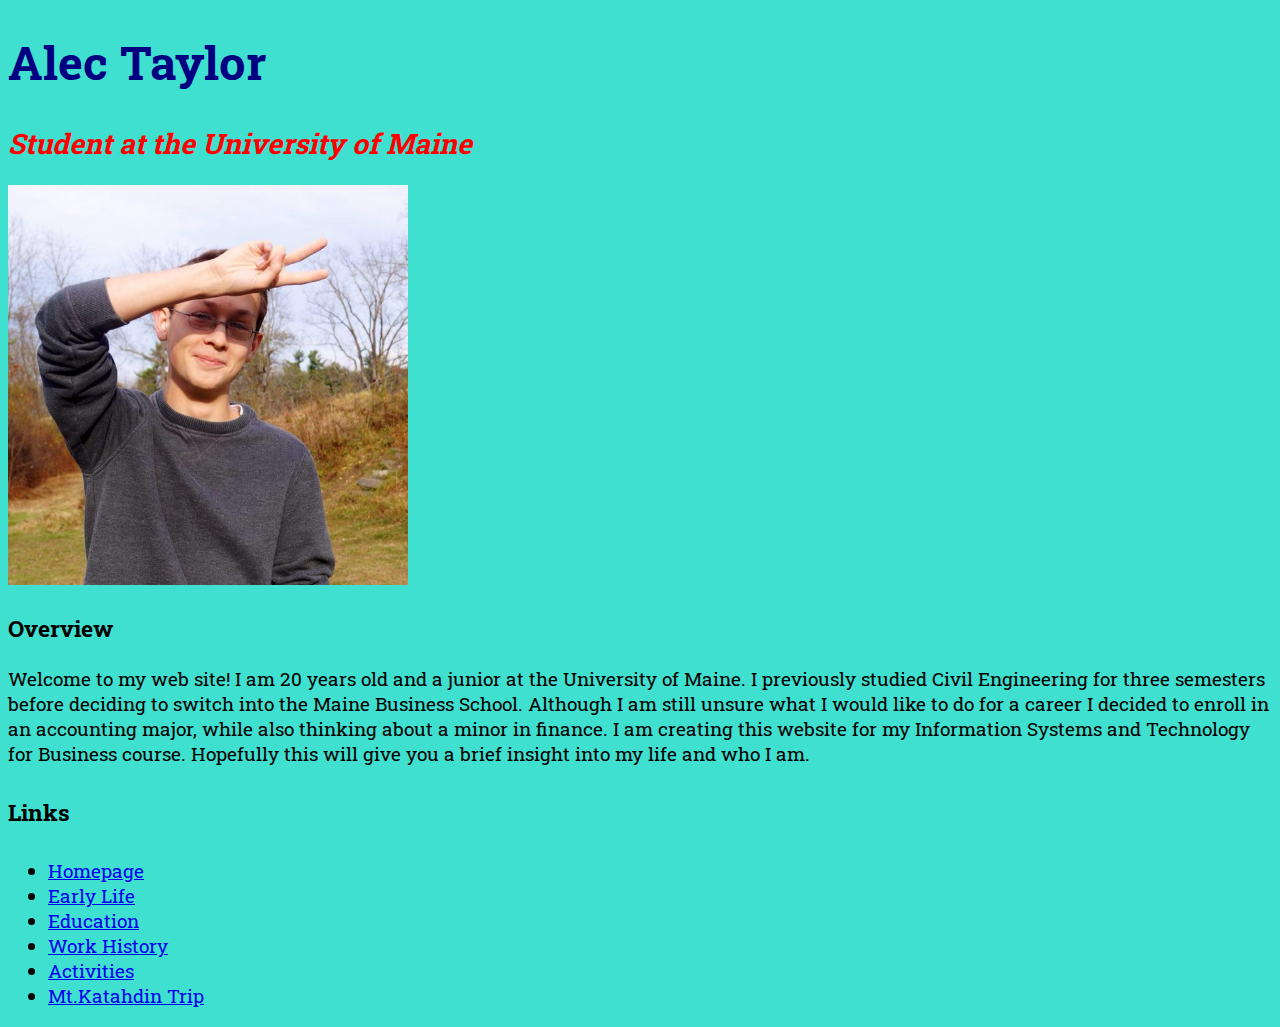
<file: index.html>
<!DOCTYPE html>
<html>

<head>
	<title>My Homepage</title>
	<link href="https://fonts.googleapis.com/css?family=Roboto+Slab" rel="stylesheet">
	<link href="styles.css" rel="stylesheet">
</head>
<body>

<H1>Alec Taylor</H1>
<H2>Student at the University of Maine</H2>

<img src="me.jpg" height="400px"/>

<H3>Overview</H3>
<P>Welcome to my web site! I am 20 years old and a junior at the University of Maine.
 I previously studied Civil Engineering for three semesters before deciding
 to switch into the Maine Business School. Although I am still unsure what 
 I would like to do for a career I decided to enroll in an accounting major,
 while also thinking about a minor in finance. I am creating this website for 
 my Information Systems and Technology for Business course. Hopefully this
 will give you a brief insight into my life and who I am. </P>

<nav>
<H4>Links</H4> <ul>
	<li><A HREF="index.html"> Homepage </A></li>
	<li><A HREF="earlylife.html"> Early Life </A></li>
	<li><A HREF="education.html"> Education </A></li>
	<li><A HREF="work.html"> Work History </A></li>
	<li><A HREF="activities.html"> Activities </A></li>
	<li><A HREF="katahdin.html"> Mt.Katahdin Trip </A></li>
	
</ul>
</nav>

</body>
</html>
</file>
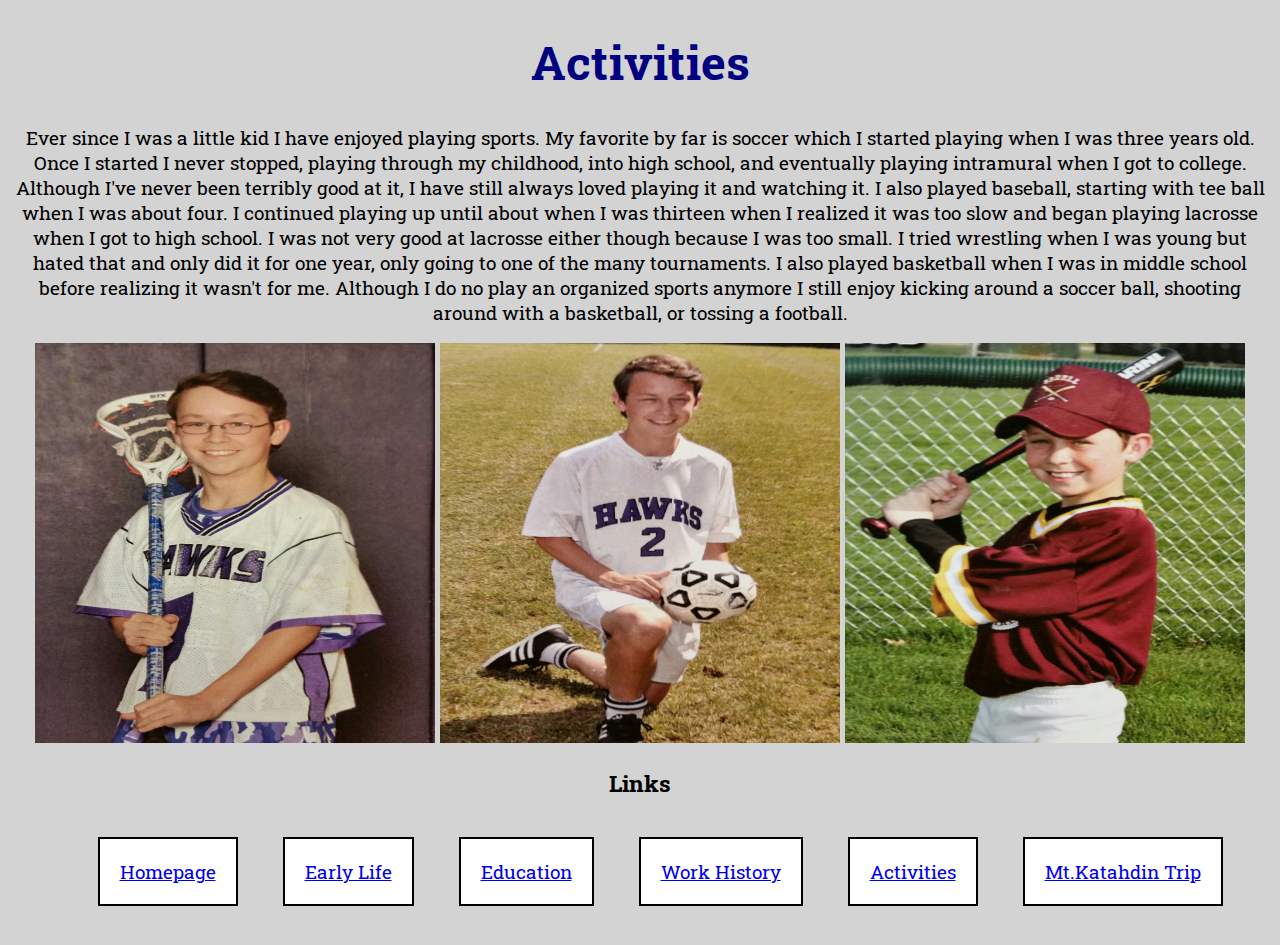
<file: activities.html>
<!DOCTYPE html>
<html>

<head>
	<title>Activities</title>
	<link href="https://fonts.googleapis.com/css?family=Roboto+Slab" rel="stylesheet">
	<link href="styles4.css" rel="stylesheet">
</head>
<body>

<center><H1>Activities</H1></center>
<center><P>Ever since I was a little kid I have enjoyed playing sports. My favorite by far is soccer which I started playing when I was 
three years old. Once I started I never stopped, playing through my childhood, into high school, and eventually playing intramural when 
I got to college. Although I've never been terribly good at it, I have still always loved playing it and watching it. I also played 
baseball, starting with tee ball when I was about four. I continued playing up until about when I was thirteen when I realized it was 
too slow and began playing lacrosse when I got to high school. I was not very good at lacrosse either though because I was too small. 
I tried wrestling when I was young but hated that and only did it for one year, only going to one of the many tournaments. I also played
basketball when I was in middle school before realizing it wasn't for me. Although I do no play an organized sports anymore I still enjoy 
kicking around a soccer ball, shooting around with a basketball, or tossing a football.</P></center>

<center><img src="activities1.jpg.jpg" height="400px" width="400px"/>
<img src="activities2.jpg.jpg" height="400px" width="400px"/>
<img src="activities3.jpg.jpg" height="400px" width="400px"/></center>

<nav>
<center><H2>Links</H2></center> <center><ul>
	<li><A HREF="index.html"> Homepage </A></li>
	<li><A HREF="earlylife.html"> Early Life </A></li>
	<li><A HREF="education.html"> Education </A></li>
	<li><A HREF="work.html"> Work History </A></li>
	<li><A HREF="activities.html"> Activities </A></li>
	<li><A HREF="katahdin.html"> Mt.Katahdin Trip </A></li>
</ul></center>
</nav>

</body>
</html>
</file>
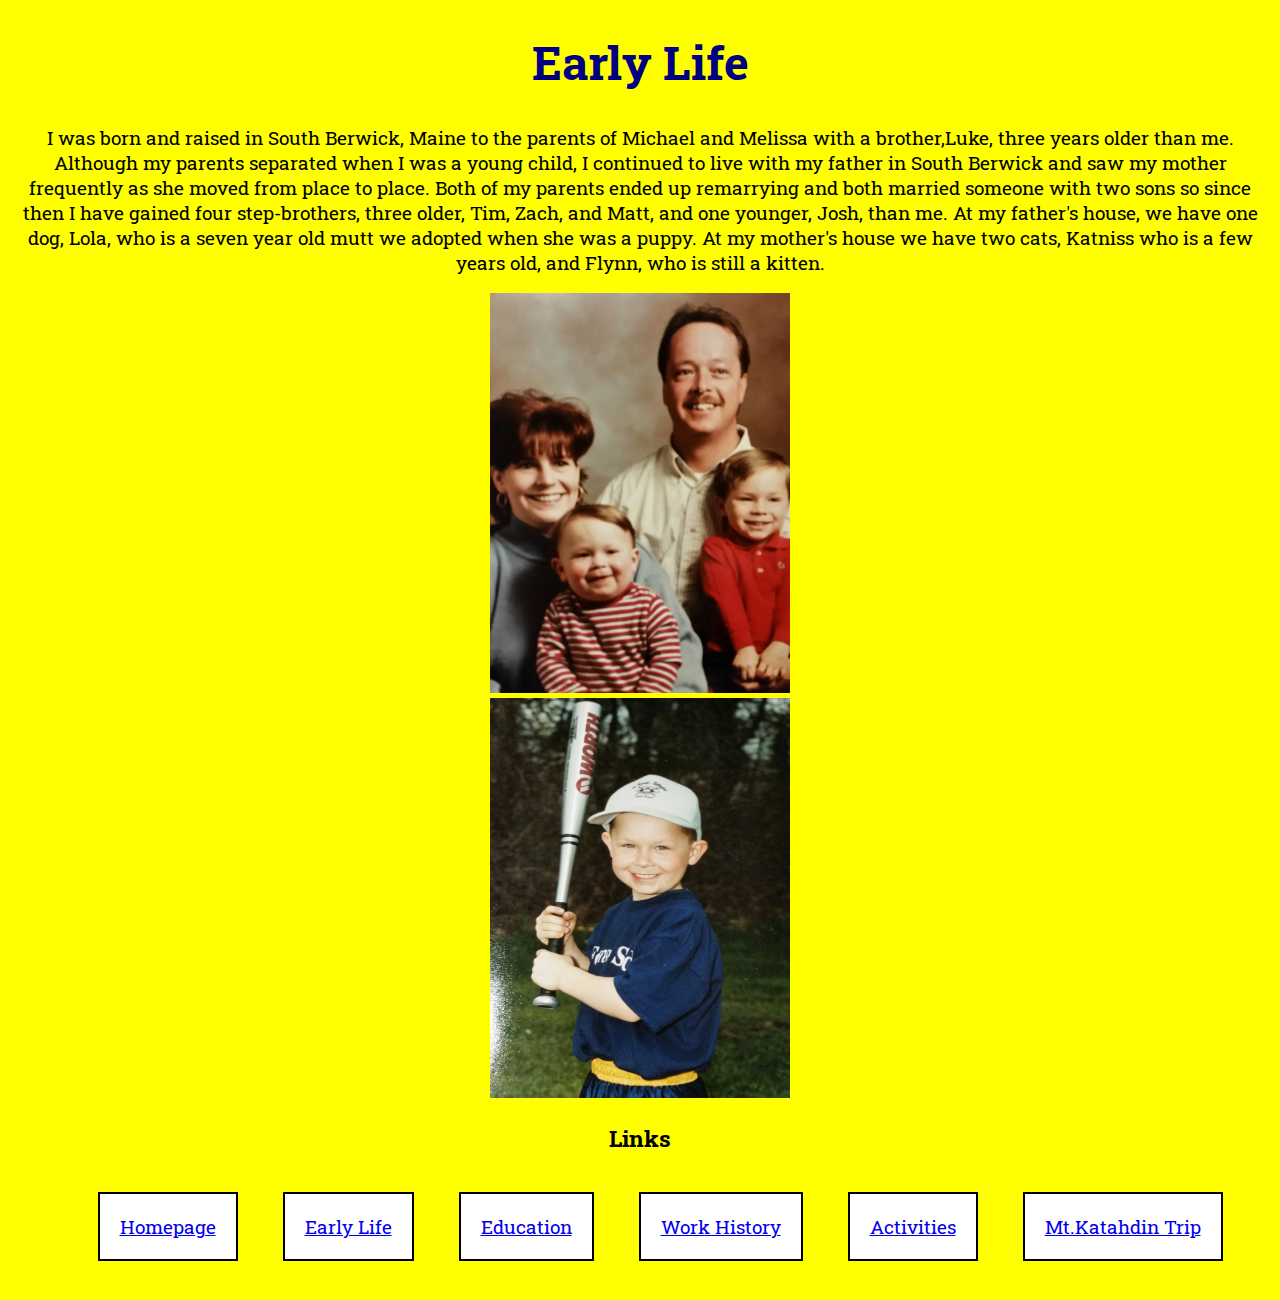
<file: earlylife.html>
<!DOCTYPE html>
<html>

<head>
	<title>Early Life</title>
	<link href="https://fonts.googleapis.com/css?family=Roboto+Slab" rel="stylesheet">
	<link href="styles1.css" rel="stylesheet">
</head>
<body>

<center><H1>Early Life</H1></center>
<center><P> I was born and raised in South Berwick, Maine to the parents of
Michael and Melissa with a brother,Luke, three years older than me. Although my parents
separated when I was a young child, I continued to live with my father in South Berwick 
and saw my mother frequently as she moved from place to place. Both of my parents ended up remarrying 
and both married someone with two sons so since then I have gained four step-brothers, three older, Tim, Zach, and Matt,
 and one younger, Josh, than me. At my father's house, we have one dog, Lola, who is a seven year old mutt we adopted when
she was a puppy. At my mother's house we have two cats, Katniss who is a few years old, and Flynn, who is still a kitten. 
</P></center>

<center><img src="earlylife6.jpg.jpg" height="400px" width="300px"/>
<center/><img src="earlylife3.jpg.jpg" height="400px" width="300px"/></center>

<nav>
<center><H2>Links</H2></center> <center><ul>
	<li><A HREF="index.html"> Homepage </A></li>
	<li><A HREF="earlylife.html"> Early Life </A></li>
	<li><A HREF="education.html"> Education </A></li>
	<li><A HREF="work.html"> Work History </A></li>
	<li><A HREF="activities.html"> Activities </A></li>
	<li><A HREF="katahdin.html"> Mt.Katahdin Trip </A></li>
</ul></center>
</nav>

</body>
</html>
</file>
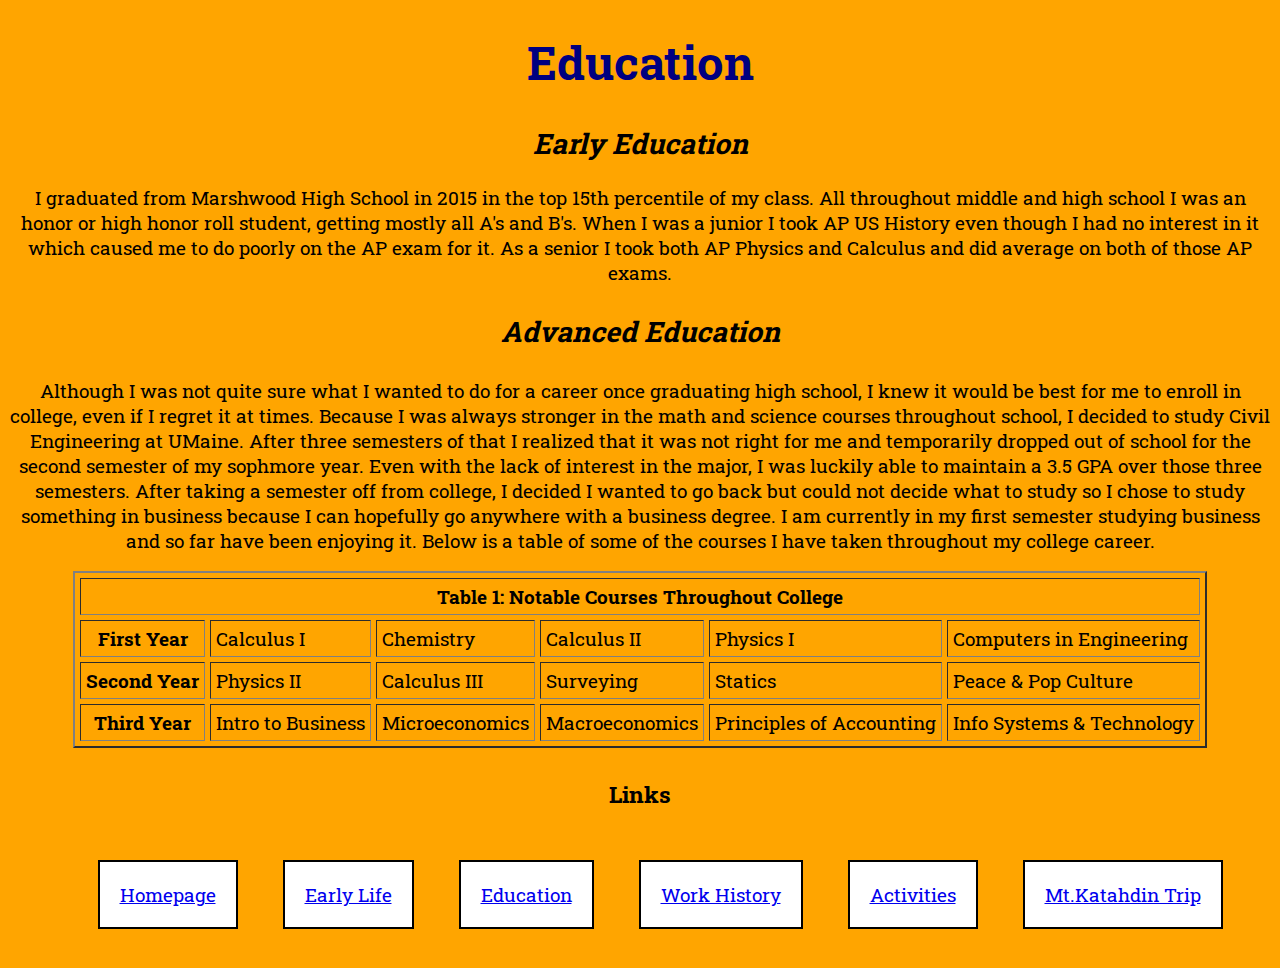
<file: education.html>
<!DOCTYPE html>
<html>

<head>
	<title>Education</title>
	<link href="https://fonts.googleapis.com/css?family=Roboto+Slab" rel="stylesheet">
	<link href="styles2.css" rel="stylesheet">
</head>
<body>

<center><H1>Education</H1></center>

<center><H2>Early Education</H2></center>
<center><P>I graduated from Marshwood High School in 2015 in the top 15th percentile of my class.
All throughout middle and high school I was an honor or high honor roll student, getting mostly all A's
and B's. When I was a junior I took AP US History even though I had no interest in it which caused
me to do poorly on the AP exam for it. As a senior I took both AP Physics and Calculus and did average on 
both of those AP exams.</P></center>

<center><H3>Advanced Education</H3></center>
<center><P>Although I was not quite sure what I wanted to do for a career once graduating high school, 
I knew it would be best for me to enroll in college, even if I regret it at times. Because I was always 
stronger in the math and science courses throughout school, I decided to study Civil Engineering at UMaine.
After three semesters of that I realized that it was not right for me and temporarily dropped out of school 
for the second semester of my sophmore year. Even with the lack of interest in the major, I was luckily able 
to maintain a 3.5 GPA over those three semesters. After taking a semester off from college, I decided I 
wanted to go back but could not decide what to study so I chose to study something in business because 
I can hopefully go anywhere with a business degree. I am currently in my first semester studying business 
and so far have been enjoying it. Below is a table of some of the courses I have taken throughout my college
career. </P></center>

<center><table>
<table border="2" cellspacing="5" cellpadding="5">
	<tr>
		<th colspan="6">Table 1: Notable Courses Throughout College </th>
	</tr>
	<tr>
		<th>First Year</th>
		<td>Calculus I</td>
		<td>Chemistry</td>
		<td>Calculus II</td>
		<td>Physics I</td>
		<td>Computers in Engineering</td>
	</tr>
	<tr>
		<th>Second Year</th>
		<td>Physics II</td>
		<td>Calculus III</td>
		<td>Surveying</td>
		<td>Statics</td>
		<td>Peace & Pop Culture</td>
	</tr>
	<tr>
		<th>Third Year</th>
		<td>Intro to Business</td>
		<td>Microeconomics</td>
		<td>Macroeconomics</td>
		<td>Principles of Accounting</td>
		<td>Info Systems & Technology</td>
	</tr>
</table></center>

<nav>
<center><H4>Links</H4></center> <center><ul>
	<li><A HREF="index.html"> Homepage </A></li>
	<li><A HREF="earlylife.html"> Early Life </A></li>
	<li><A HREF="education.html"> Education </A></li>
	<li><A HREF="work.html"> Work History </A></li>
	<li><A HREF="activities.html"> Activities </A></li>
	<li><A HREF="katahdin.html"> Mt.Katahdin Trip </A></li>
	
</ul></center>
</nav>

</body>
</html>
</file>
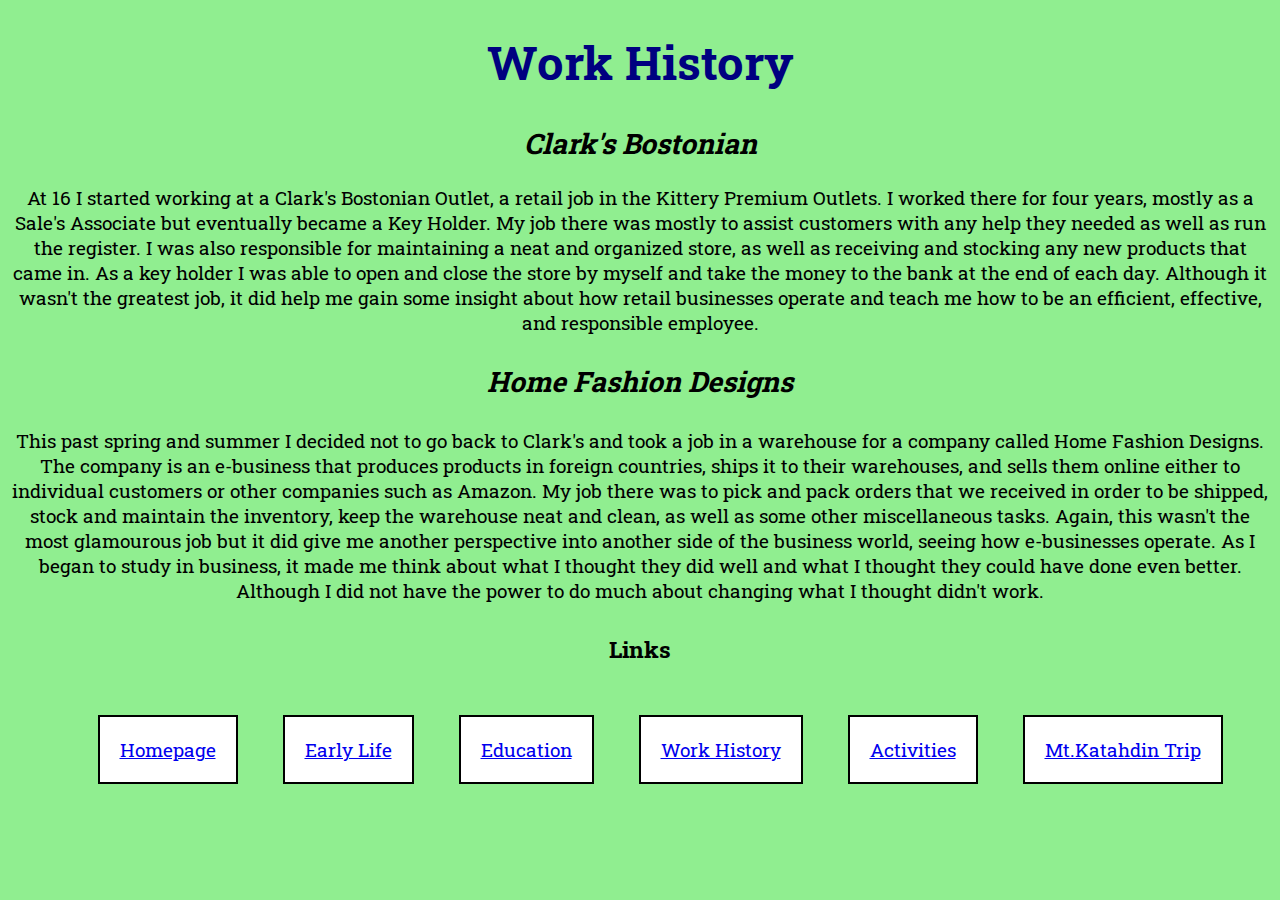
<file: work.html>
<!DOCTYPE html>
<html>

<head>
	<title>Work History</title>
	<link href="https://fonts.googleapis.com/css?family=Roboto+Slab" rel="stylesheet">
	<link href="styles3.css" rel="stylesheet">
</head>
<body>

<center><H1>Work History</H1></center>

<center><H2>Clark's Bostonian</H2></center>
<center><P>At 16 I started working at a Clark's Bostonian Outlet, a retail job in the Kittery Premium Outlets.
I worked there for four years, mostly as a Sale's Associate but eventually became a Key Holder. My job there 
was mostly to assist customers with any help they needed as well as run the register. I was also responsible 
for maintaining a neat and organized store, as well as receiving and stocking any new products that came in. As
a key holder I was able to open and close the store by myself and take the money to the bank at the end of each day. 
Although it wasn't the greatest job, it did help me gain some insight about how retail businesses operate and teach me
how to be an efficient, effective, and responsible employee.</P></center>

<center><H3>Home Fashion Designs</H3></center>
<center><P>This past spring and summer I decided not to go back to Clark's and took a job in a warehouse for a company
called Home Fashion Designs. The company is an e-business that produces products in foreign countries, ships it to their
warehouses, and sells them online either to individual customers or other companies such as Amazon. My job there was to 
pick and pack orders that we received in order to be shipped, stock and maintain the inventory, keep the warehouse neat and clean,
as well as some other miscellaneous tasks. Again, this wasn't the most glamourous job but it did give me another perspective into
another side of the business world, seeing how e-businesses operate. As I began to study in business, it made me think about 
what I thought they did well and what I thought they could have done even better. Although I did not have the power to do much 
about changing what I thought didn't work. </P></center>

<nav>
<center><H4>Links</H4></center> <center><ul>
	<li><A HREF="index.html"> Homepage </A></li>
	<li><A HREF="earlylife.html"> Early Life </A></li>
	<li><A HREF="education.html"> Education </A></li>
	<li><A HREF="work.html"> Work History </A></li>
	<li><A HREF="activities.html"> Activities </A></li>
	<li><A HREF="katahdin.html"> Mt.Katahdin Trip </A></li>
</ul></center>
</nav>

</body>
</html>
</file>
<file: styles.css>
h1{color: navy; font-size: 250%; font-style: bold; }
h2{font-size: 150%; color: red; font-style: italic;}
h3{font-size: 125%; color: black; font-style: bold;}
h4{font-size: 125%; color: black; font-style: bold;}

body{
	background: turquoise;
	color: dark blue;
	font-size: 14pt;
font-family: 'Roboto Slab', serif;}
</file>
<file: styles4.css>
h1{color: navy; font-size: 250%; font-style: bold; }
h2{color: black; font-size: 125%; font-style: bold; }

body{
	background: lightgrey;
	color: dark blue;
	font-size: 14pt;
font-family: 'Roboto Slab', serif;}

nav li{border: 2px solid black;
	display: inline-block; 
	padding: 20px; 
	margin: 20px; 
background: white; }
</file>
<file: styles1.css>
h1{color: navy; font-size: 250%; font-style: bold; }
h2{font-size: 125%; color: black; font-style: bold;}

body{
	background: yellow;
	color: dark blue;
	font-size: 14pt;
font-family: 'Roboto Slab', serif;}

nav li{border: 2px solid black;
	display: inline-block; 
	padding: 20px; 
	margin: 20px; 
background: white; }
</file>
<file: styles2.css>
h1{color: navy; font-size: 250%; font-style: bold; }
h2{color: black; font-size: 150%; font-style: italic; }
h3{color: black; font-size: 150%; font-style: italic; }
h4{font-size: 125%; color: black; font-style: bold;}

body{
	background: orange;
	color: dark blue;
	font-size: 14pt;
font-family: 'Roboto Slab', serif;}

nav li{border: 2px solid black;
	display: inline-block; 
	padding: 20px; 
	margin: 20px; 
background: white; }
</file>
<file: styles3.css>
h1{color: navy; font-size: 250%; font-style: bold; }
h2{color: black; font-size: 150%; font-style: italic; }
h3{color: black; font-size: 150%; font-style: italic; }
h4{font-size: 125%; color: black; font-style: bold;}

body{
	background: lightgreen;
	color: dark blue;
	font-size: 14pt;
font-family: 'Roboto Slab', serif;}

nav li{border: 2px solid black;
	display: inline-block; 
	padding: 20px; 
	margin: 20px; 
background: white; }
</file>
